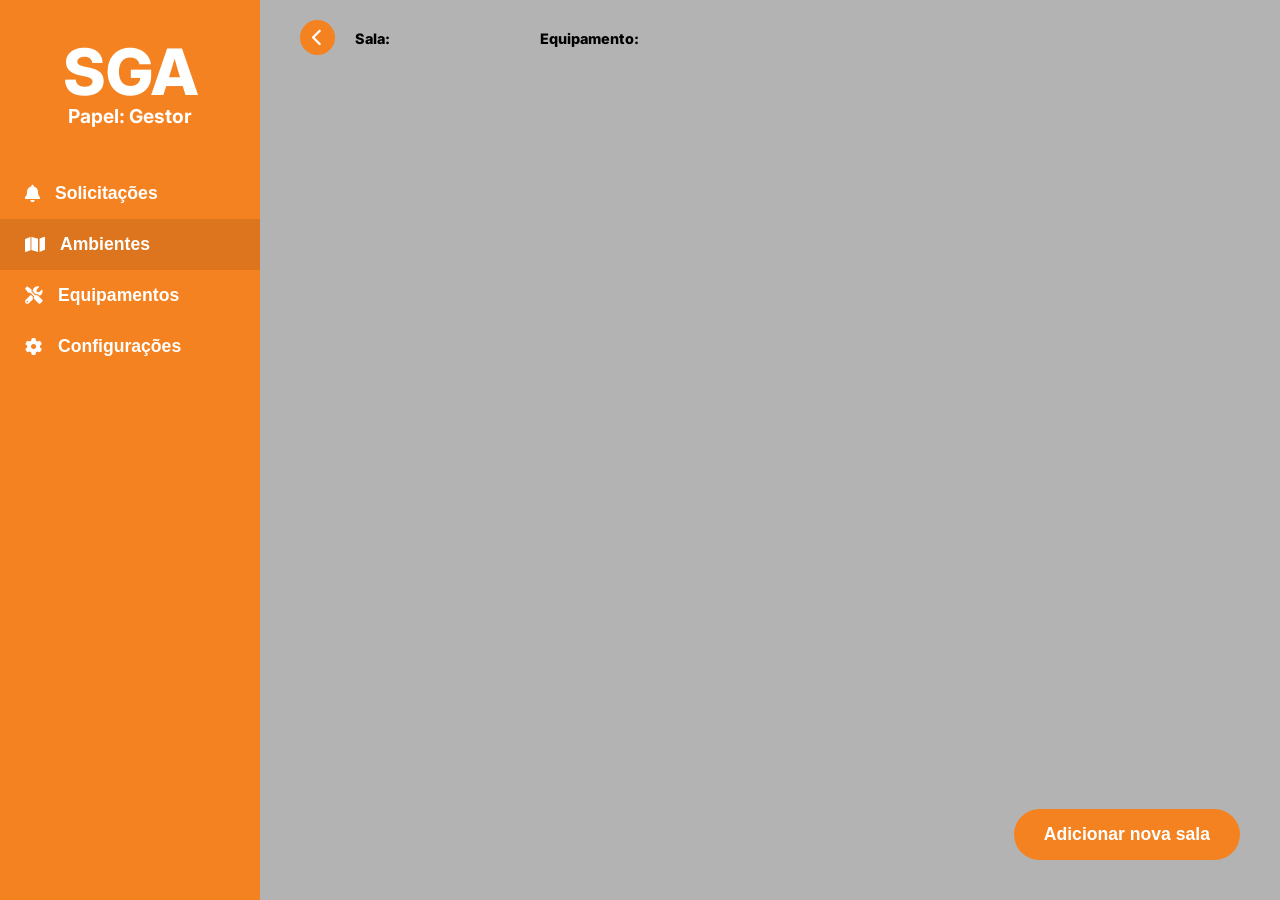
<file: src/main/resources/static/index.html>
<!DOCTYPE html>
<html lang="pt-br">
<head>
    <meta charset="UTF-8">
    <meta name="viewport" content="width=device-width, initial-scale=1.0">
    <title>SGA - Sistema de Gestão Acadêmica</title>
    <link rel="stylesheet" href="style.css">
    <link href="https://fonts.googleapis.com/css2?family=Inter:wght@400;700;800&display=swap" rel="stylesheet">
    <link rel="stylesheet" href="https://cdnjs.cloudflare.com/ajax/libs/font-awesome/6.0.0/css/all.min.css">
</head>
<body>
<div class="sidebar">
    <div class="logo-area">
        <h1 class="logo-text">SGA</h1>
        <span class="user-role-text">Papel: Gestor</span>
    </div>
    <nav class="nav-links">
        <button class="nav-item" onclick="mostrarSecao('solicitacoes')" id="btnNavSolicitacoes">
            <i class="fas fa-bell"></i> Solicitações
        </button>
        <button class="nav-item active" onclick="mostrarSecao('mapa')" id="btnNavMapa">
            <i class="fas fa-map"></i> Ambientes
        </button>
        <button class="nav-item" onclick="mostrarSecao('equipamentos')" id="btnNavEquipamentos">
            <i class="fas fa-tools"></i> Equipamentos
        </button>
        <button class="nav-item"><i class="fas fa-cog"></i> Configurações</button>
    </nav>
</div>

<div id="secao-mapa" class="main-content">
    <header class="main-header">
        <div class="header-top">
            <div class="back-circle-decoration">
                <i class="fas fa-chevron-left"></i>
            </div>
            <div class="header-labels">
                <span class="label-sala">Sala:</span>
                <span class="label-equip">Equipamento:</span>
            </div>
        </div>
    </header>

    <div class="data-table">
        <div id="listaAmbientes" class="table-body"></div>
    </div>

    <button class="btn-add-action" onclick="abrirModalAmbiente()">Adicionar nova sala</button>
</div>

<div id="secao-equipamentos" class="main-content" style="display: none;">
    <header class="main-header">
        <div class="header-top">
            <div class="back-circle-decoration">
                <i class="fas fa-chevron-left"></i>
            </div>
            <div class="header-labels">
                <span class="label-sala">Gerenciamento de Equipamentos:</span>
            </div>
        </div>
    </header>

    <div class="data-table">
        <div id="listaEquipamentos" class="table-body"></div>
    </div>

    <button class="btn-add-action" onclick="abrirModalEquipamento()">Adicionar novo equipamento</button>
</div>

<div id="secao-solicitacoes" class="main-content" style="display: none;">
    <header class="main-header">
        <div class="tabs-container">
            <button class="tab-btn active" onclick="carregarSolicitacoes('PENDENTE')">Pendentes</button>
            <button class="tab-btn" onclick="carregarSolicitacoes('APROVADA')">Aprovadas</button>
            <button class="tab-btn" onclick="carregarSolicitacoes('REJEITADA')">Rejeitadas</button>
            <button class="tab-btn" onclick="carregarSolicitacoes('EXPIRADA')">Expiradas</button>
            <button class="tab-btn toggle-view-btn" onclick="alternarVisualizacao()" style="margin-left: auto; background-color: var(--unifil-dark); color: var(--white); border: none; padding: 10px 15px; border-radius: 5px; cursor: pointer;">
                <i class="fas fa-list"></i> Alternar Exibição
            </button>
        </div>
    </header>

    <div class="cards-container">
        <div id="listaSolicitacoes" class="cards-grid">
        </div>
    </div>
</div>

<div id="modalAmbiente" class="modal">
    <div class="modal-window">
        <h2 id="modalTitle">ADICIONANDO NOVA SALA</h2>
        <form id="formAmbiente">
            <div class="field-box">
                <label>Nome do Ambiente</label>
                <input type="text" id="campoNome" placeholder="Digite a sala" required>
            </div>
            <div class="field-box">
                <label>Capacidade</label>
                <input type="number" id="campoCapacidade" placeholder="Capacidade física" required>
            </div>
            <div class="field-box">
                <label>Equipamentos Disponíveis</label>
                <div id="checkboxesEquipamentos" style="display: flex; flex-direction: column; gap: 8px; max-height: 150px; overflow-y: auto; padding: 10px; border: 1px solid var(--row-gray); border-radius: 5px; background: #f9f9f9; color: var(--unifil-dark);"></div>
            </div>
            <div class="field-box">
                <label>Descrição</label>
                <textarea id="campoDescricao" placeholder="Digite a descrição"></textarea>
            </div>
            <div class="actions-box">
                <button type="submit" class="btn-confirm">Salvar</button>
                <button type="button" id="btnExcluirModal" class="btn-delete-modal" onclick="deletarNoModal()">Excluir</button>
                <button type="button" class="btn-close" onclick="fecharModalAmbiente()">Cancelar</button>
            </div>
        </form>
    </div>
</div>

<div id="modalEquipamento" class="modal">
    <div class="modal-window">
        <h2 id="modalEquipamentoTitle">ADICIONANDO EQUIPAMENTO</h2>
        <form id="formEquipamento">
            <div class="field-box">
                <label>Nome do Equipamento</label>
                <input type="text" id="campoNomeEquipamento" placeholder="Ex: Projetor, TV, Caixa de Som" required>
            </div>
            <div class="actions-box">
                <button type="submit" class="btn-confirm">Salvar</button>
                <button type="button" class="btn-close" onclick="fecharModalEquipamento()">Cancelar</button>
            </div>
        </form>
    </div>
</div>

<div id="modalDetalhesSolicitacao" class="modal">
    <div class="modal-window">
        <h2 id="detalheNomeProfessor">DETALHES DO PEDIDO</h2>
        <div class="info-detalhe">
            <p><strong>Sala:</strong> <span id="detalheSala"></span></p>
            <p><strong>Data:</strong> <span id="detalheData"></span></p>
            <p><strong>Horário:</strong> <span id="detalheHorario"></span></p>
            <p><strong>Público:</strong> <span id="detalhePublico"></span></p>
            <p><strong>Motivo:</strong> <span id="detalheMotivo"></span></p>
            <p><strong>Descrição:</strong> <span id="detalheDescricao"></span></p>
        </div>
        <div class="actions-box">
            <button class="btn-confirm" onclick="atualizarStatus('APROVADA')">Aprovar</button>
            <button class="btn-delete-modal" onclick="atualizarStatus('REJEITADA')">Rejeitar</button>
            <button class="btn-close" onclick="fecharModalDetalhes()">Fechar</button>
        </div>
    </div>
</div>

<script src="script.js"></script>
</body>
</html>
</file>
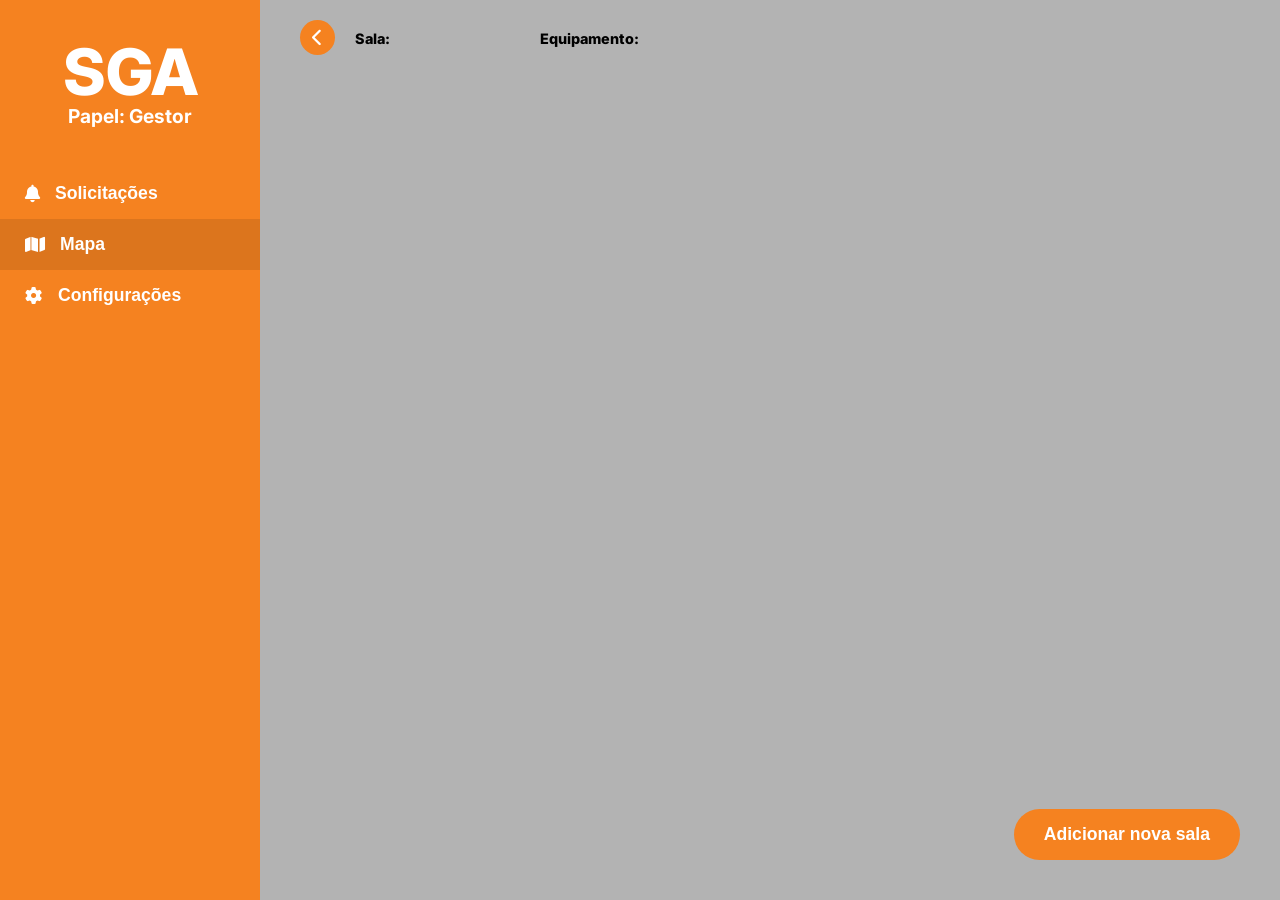
<file: src/main/resources/static/ambientes.html>
<!DOCTYPE html>
<html lang="pt-br">
<head>
    <meta charset="UTF-8">
    <meta name="viewport" content="width=device-width, initial-scale=1.0">
    <title>SGA - Sistema de Gestão Acadêmica</title>
    <link rel="stylesheet" href="style.css">
    <link href="https://fonts.googleapis.com/css2?family=Inter:wght@400;700;800&display=swap" rel="stylesheet">
    <link rel="stylesheet" href="https://cdnjs.cloudflare.com/ajax/libs/font-awesome/6.0.0/css/all.min.css">
</head>
<body>
<div class="sidebar">
    <div class="logo-area">
        <h1 class="logo-text">SGA</h1>
        <span class="user-role-text">Papel: Gestor</span>
    </div>
    <nav class="nav-links">
        <button class="nav-item"><i class="fas fa-bell"></i> Solicitações</button>
        <button class="nav-item active"><i class="fas fa-map"></i> Mapa</button>
        <button class="nav-item"><i class="fas fa-cog"></i> Configurações</button>
    </nav>
</div>

<div class="main-content">
    <header class="main-header">
        <div class="header-top">
            <div class="back-circle-decoration">
                <i class="fas fa-chevron-left"></i>
            </div>
            <div class="header-labels">
                <span class="label-sala">Sala:</span>
                <span class="label-equip">Equipamento:</span>
            </div>
        </div>
    </header>

    <div class="data-table">
        <div id="listaAmbientes" class="table-body"></div>
    </div>

    <button class="btn-add-action" onclick="abrirModal()">Adicionar nova sala</button>
</div>

<div id="modalAmbiente" class="modal">
    <div class="modal-window">
        <h2 id="modalTitle">ADICIONANDO NOVA SALA</h2>
        <form id="formAmbiente">
            <div class="field-box">
                <label>Nome do Ambiente</label>
                <input type="text" id="campoNome" placeholder="Digite a sala" required>
            </div>
            <div class="field-box">
                <label>Capacidade</label>
                <input type="number" id="campoCapacidade" placeholder="Capacidade física" required>
            </div>
            <div class="field-box">
                <label>Equipamentos</label>
                <textarea id="campoEquipamentos" placeholder="Ex: Projetor, TV..."></textarea>
            </div>
            <div class="field-box">
                <label>Descrição</label>
                <textarea id="campoDescricao" placeholder="Digite a descrição"></textarea>
            </div>
            <div class="actions-box">
                <button type="submit" class="btn-confirm">Salvar</button>
                <button type="button" id="btnExcluirModal" class="btn-delete-modal" onclick="deletarNoModal()">Excluir</button>
                <button type="button" class="btn-close" onclick="fecharModal()">Cancelar</button>
            </div>
        </form>
    </div>
</div>
<script src="script.js"></script>
</body>
</html>
</file>
<file: src/main/resources/static/style.css>
:root {
    --unifil-orange: #F58220;
    --unifil-dark: #414042;
    --bg-system: #B3B3B3;
    --white: #ffffff;
    --row-gray: #7E7E7E;
    --red-delete: #d32f2f;
}

body {
    margin: 0;
    font-family: 'Inter', sans-serif;
    display: flex;
    height: 100vh;
    background-color: var(--bg-system);
}

.sidebar {
    width: 260px;
    background-color: var(--unifil-orange);
    display: flex;
    flex-direction: column;
    padding: 40px 0;
}

.logo-area {
    display: flex;
    flex-direction: column;
    align-items: center;
    text-align: center;
    margin-bottom: 40px;
}

.logo-text {
    color: var(--white);
    font-size: 4rem;
    margin: 0;
    font-weight: 800;
    line-height: 1;
    font-family: 'Inter', sans-serif;
}

.user-role-text {
    color: var(--white);
    font-size: 1.2rem;
    font-weight: 700;
    font-family: 'Inter', sans-serif;
}

.nav-links {
    display: flex;
    flex-direction: column;
}

.nav-item {
    background: transparent;
    border: none;
    padding: 15px 25px;
    font-weight: 700;
    color: var(--white);
    display: flex;
    align-items: center;
    gap: 15px;
    font-size: 1.1rem;
    cursor: pointer;
}

.nav-item.active {
    background-color: rgba(0, 0, 0, 0.1);
}

.main-content {
    flex: 1;
    padding: 20px 40px;
    position: relative;
}

.header-top {
    display: flex;
    align-items: flex-start;
    gap: 20px;
    margin-bottom: 10px;
}

.back-circle-decoration {
    width: 35px;
    height: 35px;
    background-color: var(--unifil-orange);
    border-radius: 50%;
    display: flex;
    align-items: center;
    justify-content: center;
    color: white !important;
    flex-shrink: 0;
}

.back-circle-decoration i {
    color: var(--white) !important;
    font-size: 1.1rem !important;
    display: inline-block !important;
}

.header-labels {
    display: flex;
    gap: 150px;
    font-weight: 800;
    font-size: 0.9rem;
    color: #000;
    margin-top: 10px;
}

.table-body {
    display: flex;
    flex-direction: column;
    gap: 5px;
}

.row-ambiente {
    display: grid;
    grid-template-columns: 180px 1fr 220px;
    background-color: var(--row-gray);
    color: white;
    padding: 10px 20px;
    align-items: center;
    font-weight: 600;
}

.card-actions {
    display: flex;
    gap: 10px;
    justify-content: flex-end;
}

.btn-edit {
    background-color: var(--unifil-orange);
    color: white;
    border: none;
    padding: 6px 20px;
    border-radius: 20px;
    font-weight: bold;
    cursor: pointer;
}

.btn-delete-row {
    background-color: var(--red-delete);
    color: white;
    border: none;
    padding: 6px 20px;
    border-radius: 20px;
    font-weight: bold;
    cursor: pointer;
}

.btn-add-action {
    position: absolute;
    bottom: 40px;
    right: 40px;
    background-color: var(--unifil-orange);
    color: white;
    border: none;
    padding: 15px 30px;
    border-radius: 30px;
    font-weight: bold;
    font-size: 1.1rem;
    cursor: pointer;
}

.modal {
    display: none;
    position: fixed;
    top: 0; left: 0; width: 100%; height: 100%;
    background: rgba(0,0,0,0.5);
    justify-content: center; align-items: center;
}

.modal-window {
    background: white;
    padding: 30px;
    border-radius: 8px;
    width: 450px;
}

.field-box {
    display: flex;
    flex-direction: column;
    margin-bottom: 15px;
}

.field-box label {
    font-weight: bold;
    margin-bottom: 5px;
}

.field-box input, .field-box textarea {
    padding: 10px;
    border: 1px solid #ccc;
    border-radius: 4px;
}

.actions-box {
    display: flex;
    gap: 10px;
    margin-top: 20px;
}

.btn-confirm {
    background-color: var(--unifil-orange);
    color: white;
    border: none;
    padding: 10px 20px;
    border-radius: 4px;
    cursor: pointer;
}

.btn-delete-modal {
    background-color: var(--red-delete);
    color: white;
    border: none;
    padding: 10px 20px;
    border-radius: 4px;
    cursor: pointer;
}

.btn-close {
    background-color: #666;
    color: white;
    border: none;
    padding: 10px 20px;
    border-radius: 4px;
    cursor: pointer;
}

.tabs-container {
    display: flex;
    gap: 15px;
    margin-bottom: 30px;
    padding: 10px 0;
    align-items: center;
}

.tab-btn {
    background-color: var(--white);
    border: 2px solid transparent;
    padding: 10px 25px;
    border-radius: 25px;
    font-weight: 700;
    color: var(--unifil-dark);
    cursor: pointer;
    transition: all 0.3s ease;
}

.tab-btn.active {
    background-color: var(--unifil-orange);
    color: var(--white);
}

.tab-btn:hover {
    border-color: var(--unifil-orange);
}

.cards-grid {
    display: grid;
    grid-template-columns: repeat(auto-fill, minmax(300px, 1fr));
    gap: 25px;
}

.card {
    background-color: var(--white);
    padding: 20px;
    border-radius: 12px;
    box-shadow: 0 4px 6px rgba(0,0,0,0.1);
    cursor: pointer;
    transition: transform 0.2s;
    border-left: 8px solid var(--unifil-orange);
}

.card:hover {
    transform: translateY(-5px);
    box-shadow: 0 6px 12px rgba(0,0,0,0.15);
}

.card h3 {
    margin: 0 0 10px 0;
    color: var(--unifil-orange);
    font-size: 1.3rem;
}

.card p {
    margin: 5px 0;
    font-weight: 600;
    color: var(--unifil-dark);
}

.info-detalhe {
    margin-bottom: 25px;
    line-height: 1.6;
}

.info-detalhe p {
    margin: 8px 0;
    border-bottom: 1px solid #eee;
    padding-bottom: 5px;
}

.msg-vazia {
    grid-column: 1 / -1;
    text-align: center;
    font-size: 2rem;
    font-weight: 800;
    color: var(--unifil-dark);
    margin-top: 100px;
    text-transform: uppercase;
    opacity: 0.5;
}

.solicitacoes-tabela {
    width: 100%;
    border-collapse: collapse;
    background-color: var(--white);
    border-radius: 8px;
    box-shadow: 0 4px 6px rgba(0,0,0,0.1);
    overflow: hidden;
    margin-top: 20px;
}

.solicitacoes-tabela th {
    background-color: var(--unifil-orange);
    color: var(--white);
    text-align: left;
    padding: 12px 15px;
    font-weight: 700;
    font-size: 1rem;
}

.solicitacoes-tabela td {
    padding: 12px 15px;
    color: var(--unifil-dark);
    font-weight: 600;
    font-size: 0.95rem;
    border-bottom: 1px solid #eee;
}

.solicitacoes-tabela tbody tr {
    cursor: pointer;
    transition: background-color 0.2s ease, transform 0.1s ease;
}

.solicitacoes-tabela tbody tr:hover {
    background-color: rgba(245, 130, 32, 0.05);
}

.toggle-view-btn:hover {
    background-color: var(--unifil-orange) !important;
    transform: scale(1.02);
    transition: all 0.2s ease;
}
</file>
